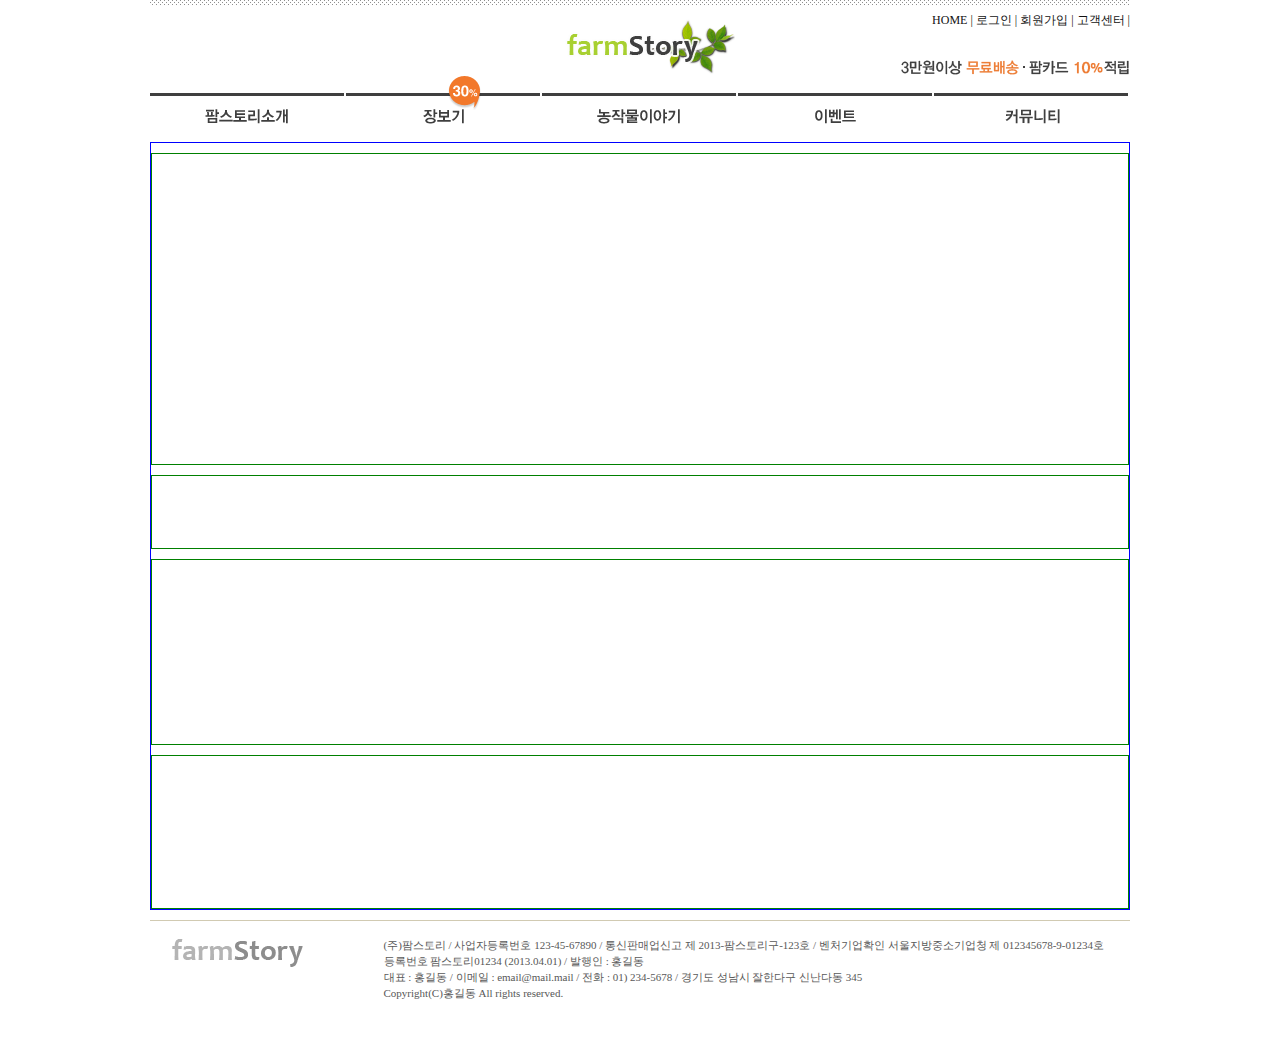
<file: FarmStory/index.html>
<!DOCTYPE html>
<html lang="en">
    <head>
        <title></title>
        <meta charset="UTF-8">
        <link href="css/style.css" rel="stylesheet">
        <title>팜스토리</title>
        <style>
            /* 초기화 */
            * {
                margin: 0;
                padding: 0;
                font: normal 12px '돋움체';
            }

            ul, ol {
                list-style: none;
            }
            a {text-decoration: none; color: #111;}

            #wrapper {
                width: 980px;
                height: auto;
                margin: 0 auto;
            }

            /* 헤더 영역 */
            header {
                position: relative;
                width: 100%;
                height: 142px;
                background: url('./img/head_top_line.png') no-repeat;
            }

            header > .logo {
                position:absolute;
                left:50%;
                top: 16px;
                margin-left: -95px;
            }
            
            header > p {
                position: absolute;
                right: 0;
                top: 12px;
            }

            header > img {
                float: right;
                margin-top:60px;
            }

            .gnb {
                position: absolute;
                left: 0;
                bottom: 0;
                width: 100%;
                height: 50px;
            }

            .gnb > li {
                float: left;
                width: 20%;
                height: 100%;
                background-image: url('./img/head_menu_line.png');
                background-repeat: no-repeat;
                background-position-y: -6px
            }

            .gnb > li > a {
                position: relative;
                display: block;
                width: 100%;
                height: 100%;
                font-size: 0;
                background-position-y: 8px;
                background-repeat: no-repeat;
            }
            
            .gnb > li:nth-child(1) > a { background-image: url('./img/head_menu1.png');}
            .gnb > li:nth-child(1) > a:hover { background-image: url('./img/head_menu1_ov.png');}
            .gnb > li:nth-child(2) > a { background-image: url('./img/head_menu2.png');}
            .gnb > li:nth-child(2) > a:hover { background-image: url('./img/head_menu2_ov.png');}
            .gnb > li:nth-child(3) > a { background-image: url('./img/head_menu3.png');}
            .gnb > li:nth-child(3) > a:hover { background-image: url('./img/head_menu3_ov.png');}
            .gnb > li:nth-child(4) > a { background-image: url('./img/head_menu4.png');}
            .gnb > li:nth-child(4) > a:hover { background-image: url('./img/head_menu4_ov.png');}
            .gnb > li:nth-child(5) > a { background-image: url('./img/head_menu5.png');}
            .gnb > li:nth-child(5) > a:hover { background-image: url('./img/head_menu5_ov.png');}

            .badge {
                position: absolute;
                left: 100px;
                top: -16px;
            }

            /* 푸터 영역 */
            footer {
                width: 100%;
                height: 120px;
                margin-top: 10px;
                border-top: 1px solid #d1cab2;
                box-sizing: border-box;
            }

            footer > p {
                float: right;
                margin-right: 26px;
                margin-top: 16px;
                font: normal 11px '돋움';
                color: #585858;
                line-height: 16px;
            }

            /* 메인 영역 */
            main {
                width: 100%;
                height: auto;
                border: 1px solid blue;
                box-sizing: border-box;
            }

            main > div {
                width: 100%;
                margin-top: 10px;
                
                border: 1px solid green;
                box-sizing: border-box;
            }

            /* 메인 - Slider */
            main > .slider {
                height: 312px;
            }

            /* 메인 - Quick */
            main > .quick {
                height: 74px;
            }

            /* 메인 - Latest */
            main > .latest {
                height: 186px;
            }

            /* 메인 - Info */
            main > .info {
                height: 154px;
            }
            
        </style>
    </head>
    <body>
        <div id="wrapper">
            <header>
                <a href="#" class="logo"><img src="./img/logo.png" alt="로고"></a>
                <p>
                    <a href="#">HOME |</a>
                    <a href="#">로그인 |</a>
                    <a href="#">회원가입 |</a>
                    <a href="#">고객센터 |</a>
                </p>

                <img src="./img/head_txt_img.png" alt="3만원이상 무료배송·팜카드 10% 적립">

                <ul class="gnb">
                    <li><a href="#">팜스토리</a></li>
                    <li><a href="#"><img src="./img//head_menu_badge.png" class="badge" alt="30%"> 장보기</a></li>
                    <li><a href="#">농작물이야기</a></li>
                    <li><a href="#">이벤트</a></li>
                    <li><a href="#">커뮤니티</a></li>
                </ul>

            </header>
            
            <main>
                <div class="slider"></div>
                <div class="quick"></div>
                <div class="latest"></div>
                <div class="info"></div>
            </main>

            <footer>
                <img src="./img/footer_logo.png" alt="footer 로고">
                <p>
                    (주)팜스토리 / 사업자등록번호 123-45-67890 / 통신판매업신고 제 2013-팜스토리구-123호 / 벤처기업확인 서울지방중소기업청 제 012345678-9-01234호 <br/>
                    등록번호 팜스토리01234 (2013.04.01) / 발행인 : 홍길동<br/>
                    대표 : 홍길동 / 이메일 : email@mail.mail / 전화 : 01) 234-5678 / 경기도 성남시 잘한다구 신난다동 345<br/>
                    Copyright(C)홍길동 All rights reserved.<br/>
                </p>
            </footer>
            
        </div>
    </body>
</html>
</file>
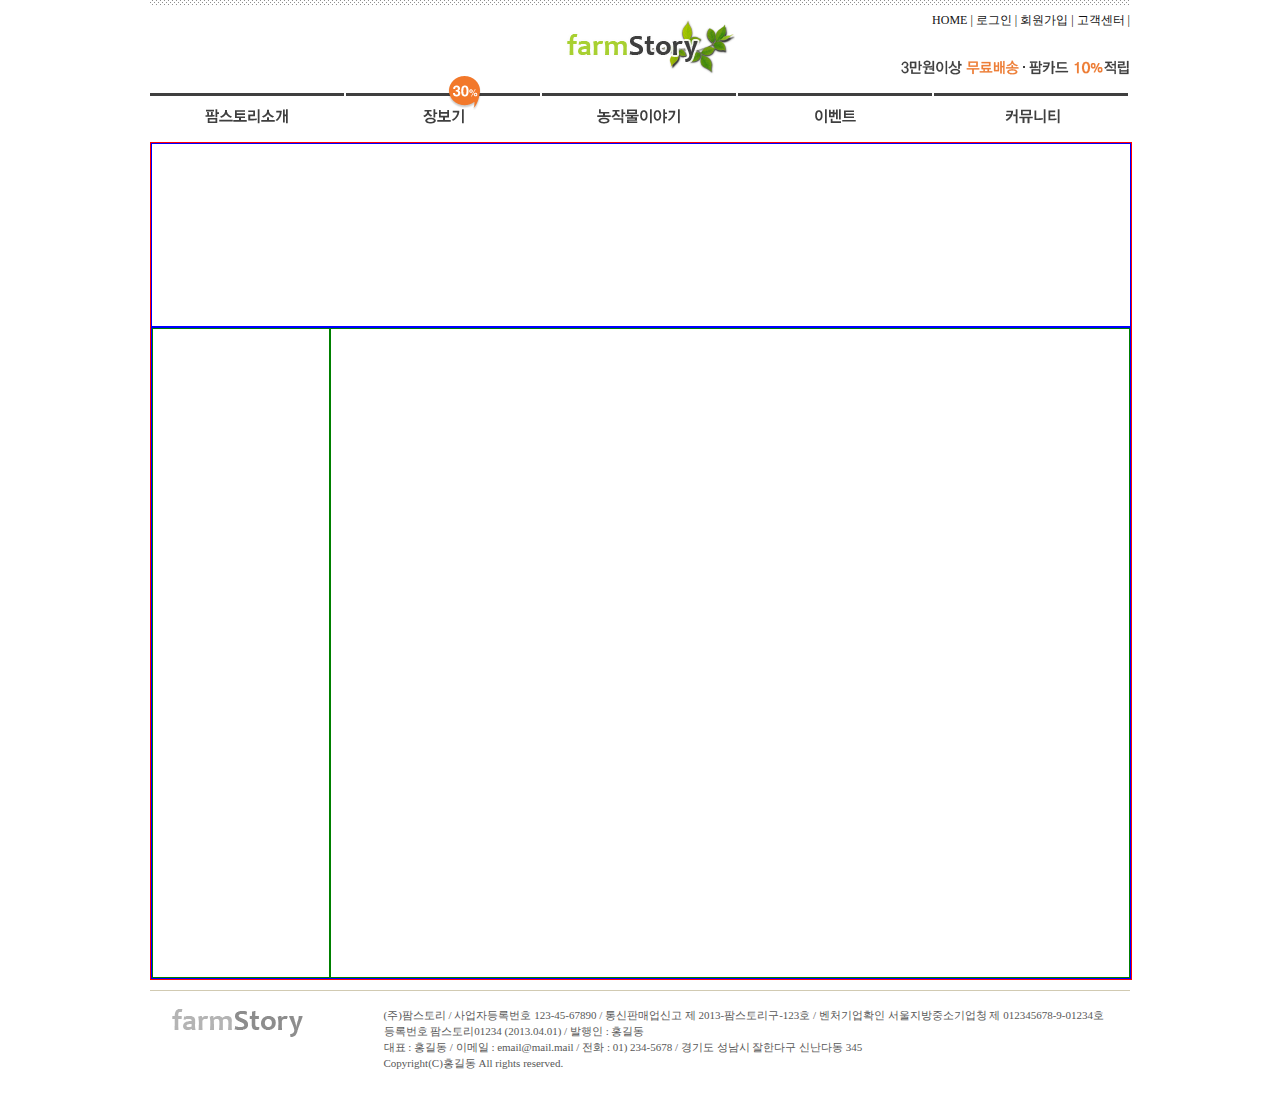
<file: FarmStory/community/chef.html>
<!DOCTYPE html>
<html lang="en">
    <head>
        <title></title>
        <meta charset="UTF-8">
        <link href="../css/style.css" rel="stylesheet">
        <title>팜스토리</title>
    </head>
    <body>
        <div id="wrapper">
            <header>
                <a href="#" class="logo"><img src="../img/logo.png" alt="로고"></a>
                <p>
                    <a href="#">HOME |</a>
                    <a href="#">로그인 |</a>
                    <a href="#">회원가입 |</a>
                    <a href="#">고객센터 |</a>
                </p>

                <img src="../img/head_txt_img.png" alt="3만원이상 무료배송·팜카드 10% 적립">

                <ul class="gnb">
                    <li><a href="#">팜스토리</a></li>
                    <li><a href="#"><img src="../img/head_menu_badge.png" class="badge" alt="30%"> 장보기</a></li>
                    <li><a href="#">농작물이야기</a></li>
                    <li><a href="#">이벤트</a></li>
                    <li><a href="#">커뮤니티</a></li>
                </ul>

            </header>
            
            <div id="sub">
                <div></div>
                <section>
                    <aside></aside>
                    <article></article>
                </section>
            </div>

            <footer>
                <img src="../img/footer_logo.png" alt="footer 로고">
                <p>
                    (주)팜스토리 / 사업자등록번호 123-45-67890 / 통신판매업신고 제 2013-팜스토리구-123호 / 벤처기업확인 서울지방중소기업청 제 012345678-9-01234호 <br/>
                    등록번호 팜스토리01234 (2013.04.01) / 발행인 : 홍길동<br/>
                    대표 : 홍길동 / 이메일 : email@mail.mail / 전화 : 01) 234-5678 / 경기도 성남시 잘한다구 신난다동 345<br/>
                    Copyright(C)홍길동 All rights reserved.<br/>
                </p>
            </footer>
            
        </div>
    </body>
</html>
</file>
<file: FarmStory/css/style.css>
/* 초기화 */
  * {
    margin: 0;
    padding: 0;
    font: normal 12px '돋움체';
}

ul, ol {
    list-style: none;
}
a {text-decoration: none; color: #111;}

#wrapper {
    width: 980px;
    height: auto;
    margin: 0 auto;
}

/* 헤더 영역 */
header {
    position: relative;
    width: 100%;
    height: 142px;
    background: url('../img/head_top_line.png') no-repeat;
}

header > .logo {
    position:absolute;
    left:50%;
    top: 16px;
    margin-left: -95px;
}

header > p {
    position: absolute;
    right: 0;
    top: 12px;
}

header > img {
    float: right;
    margin-top:60px;
}

.gnb {
    position: absolute;
    left: 0;
    bottom: 0;
    width: 100%;
    height: 50px;
}

.gnb > li {
    float: left;
    width: 20%;
    height: 100%;
    background-image: url('../img/head_menu_line.png');
    background-repeat: no-repeat;
    background-position-y: -6px
}

.gnb > li > a {
    position: relative;
    display: block;
    width: 100%;
    height: 100%;
    font-size: 0;
    background-position-y: 8px;
    background-repeat: no-repeat;
}

.gnb > li:nth-child(1) > a { background-image: url('../img/head_menu1.png');}
.gnb > li:nth-child(1) > a:hover { background-image: url('../img/head_menu1_ov.png');}
.gnb > li:nth-child(2) > a { background-image: url('../img/head_menu2.png');}
.gnb > li:nth-child(2) > a:hover { background-image: url('../img/head_menu2_ov.png');}
.gnb > li:nth-child(3) > a { background-image: url('../img/head_menu3.png');}
.gnb > li:nth-child(3) > a:hover { background-image: url('../img/head_menu3_ov.png');}
.gnb > li:nth-child(4) > a { background-image: url('../img/head_menu4.png');}
.gnb > li:nth-child(4) > a:hover { background-image: url('../img/head_menu4_ov.png');}
.gnb > li:nth-child(5) > a { background-image: url('../img/head_menu5.png');}
.gnb > li:nth-child(5) > a:hover { background-image: url('../img/head_menu5_ov.png');}

.badge {
    position: absolute;
    left: 100px;
    top: -16px;
}

/* 푸터 영역 */
footer {
    width: 100%;
    height: 120px;
    margin-top: 10px;
    border-top: 1px solid #d1cab2;
    box-sizing: border-box;
}

footer > p {
    float: right;
    margin-right: 26px;
    margin-top: 16px;
    font: normal 11px '돋움';
    color: #585858;
    line-height: 16px;
}

/* 서브페이지 공통 */
#sub {
    width: 100%;
    height: auto;
    border: 1px solid red;
}
#sub > div {
    width: 100%;
    height: 184px;
    border: 1px solid blue;
    box-sizing: border-box;
}
#sub > section {
    width: 100%;
    height: auto;
    overflow: hidden;
    border: 1px solid blue;
    box-sizing: border-box;
}
#sub > section > aside {
    float: left;
    width: 178px;
    height: 650px;
    border: 1px solid green;
    box-sizing: border-box;
}

#sub > section > article {
    float: left;
    width: 800px;
    height: 650px;
    border: 1px solid green;
    box-sizing: border-box;    
}

/* 메인 영역 */
main {
    width: 100%;
    height: auto;
    border: 1px solid blue;
    box-sizing: border-box;
}

main > div {
    width: 100%;
    margin-top: 10px;
    
    border: 1px solid green;
    box-sizing: border-box;
}

/* 메인 - Slider */
main > .slider {
    height: 312px;
}

/* 메인 - Quick */
main > .quick {
    height: 74px;
}

/* 메인 - Latest */
main > .latest {
    height: 186px;
}

/* 메인 - Info */
main > .info {
    height: 154px;
}
</file>
